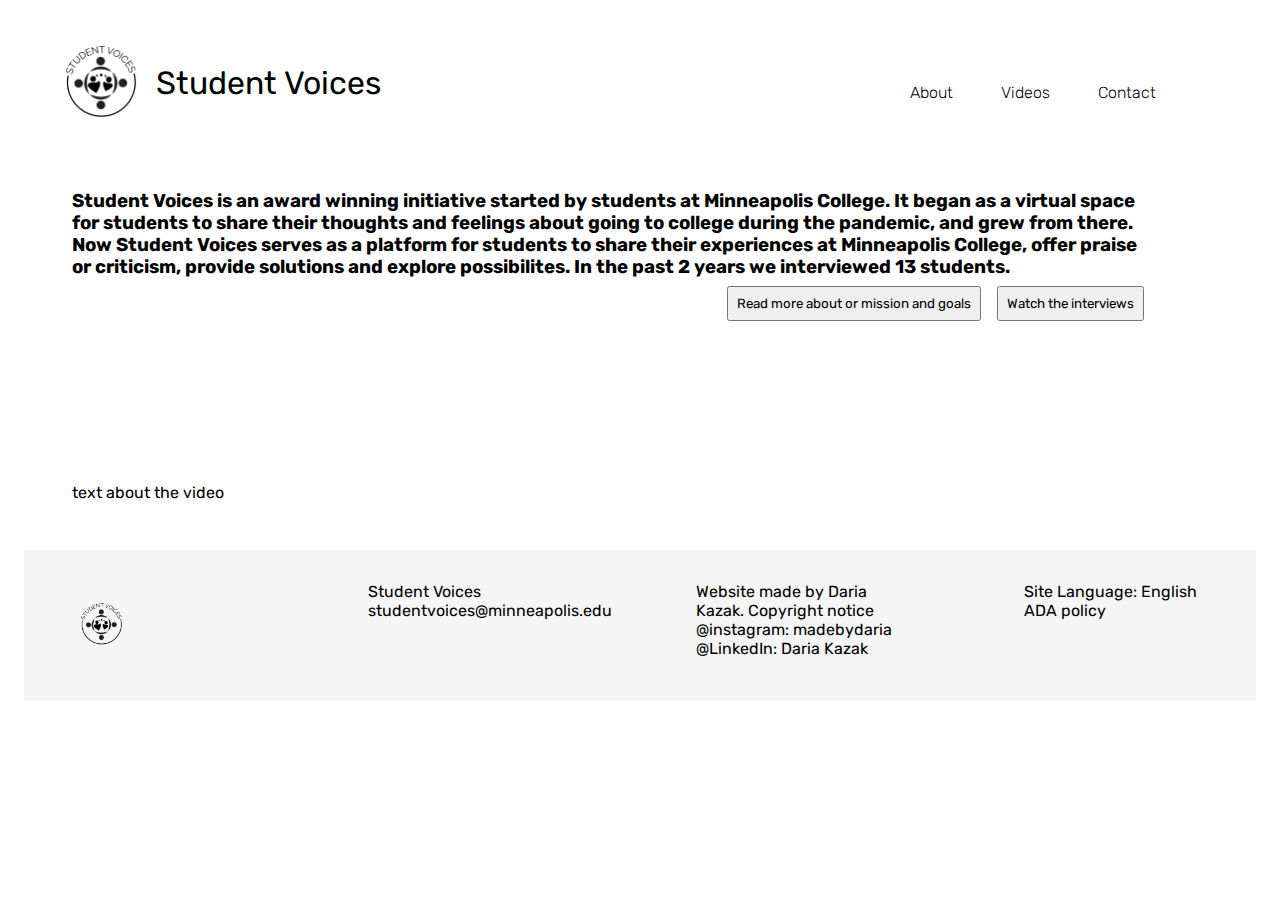
<file: index.html>
<!DOCTYPE html>
<html lang="en">
<head>
    <meta charset="UTF-8">
    <meta http-equiv="X-UA-Compatible" content="IE=edge">
    <meta name="viewport" content="width=device-width, initial-scale=1.0">
    <link rel="stylesheet" type="text/css" href="stylesheets/style.css" />
    <title>Student Voices</title>
    <link rel="preconnect" href="https://fonts.googleapis.com">
    <link rel="preconnect" href="https://fonts.gstatic.com" crossorigin>
    <link href="https://fonts.googleapis.com/css2?family=Rubik:wght@300&display=swap" rel="stylesheet"> 
</head>
<body>
    <div id="root">
        <header class="top_navigation">
            <span class="container">
                <span class="banner">
                    <span class = "logo_header">
                        <a id = "logo_link" href ="#"><img class="sv_logo" src="assets/logo.png"></a>
                    </span>
                    <span class="text_name">
                        <p href="#">Student Voices</p>
                    </span>
                </span>
                
                <nav class="primary_nav_wrap">
                    <ul class="main_menu">
                        <li><a href = "about.html">About</a></li>
                        <li><a href ="videos.html">Videos</a></li>
                        <li><a href = "contact.html">Contact</a></li>
                    </ul>
                </nav>
            </span>
        </header>

        <main>
            <section class="landing_page_wrap">
                <div>
                    <p>
                        <h3>
                            Student Voices is an award winning initiative started by students at Minneapolis College. It began as a virtual space for students to share their thoughts and feelings about going to college during the pandemic, and grew from there. Now Student Voices serves as a platform for students to share their experiences at Minneapolis College, offer praise or criticism, provide solutions and explore possibilites. In the past 2 years we interviewed 13 students. 
                        </h3>
                    </p>
                </div>
                <div class = "landing_main_buttons_wrap">
                    <ul class="landing_main_buttons_list">
                        <li><button>Read more about or mission and goals</button></li>
                        <li><button>Watch the interviews</button></li>
                    </ul>
                    
                </div>
                <section>
                    <div>
                        <video></video>
                    </div>
                
                    <sidebar>
                        <p>text about the video</p>
                    </sidebar>
                </section>
            </section>

        </main>

        <footer class="footer_whole">
            <div class="footer_wrap">
                <div class = "logo_footer">
                    <img class="sv_logo" src = "assets/logo.png" alt ="Student Voices Logo">
                </div>
                <div class="contact">
                    <p>Student Voices <br>
                    studentvoices@minneapolis.edu </p>
                </div>
                <div class="website_made_by_footer">
                    <p>Website made by Daria Kazak. Copyright notice<br>
                    @instagram: madebydaria<br>
                    @LinkedIn: Daria Kazak</p>
                </div>
                <div class="legal">
                    <p>Site Language: English</p>
                    <p>ADA policy</p>
                </div>
            </div>
        </footer>
    </div>
</body>
</html>
</file>
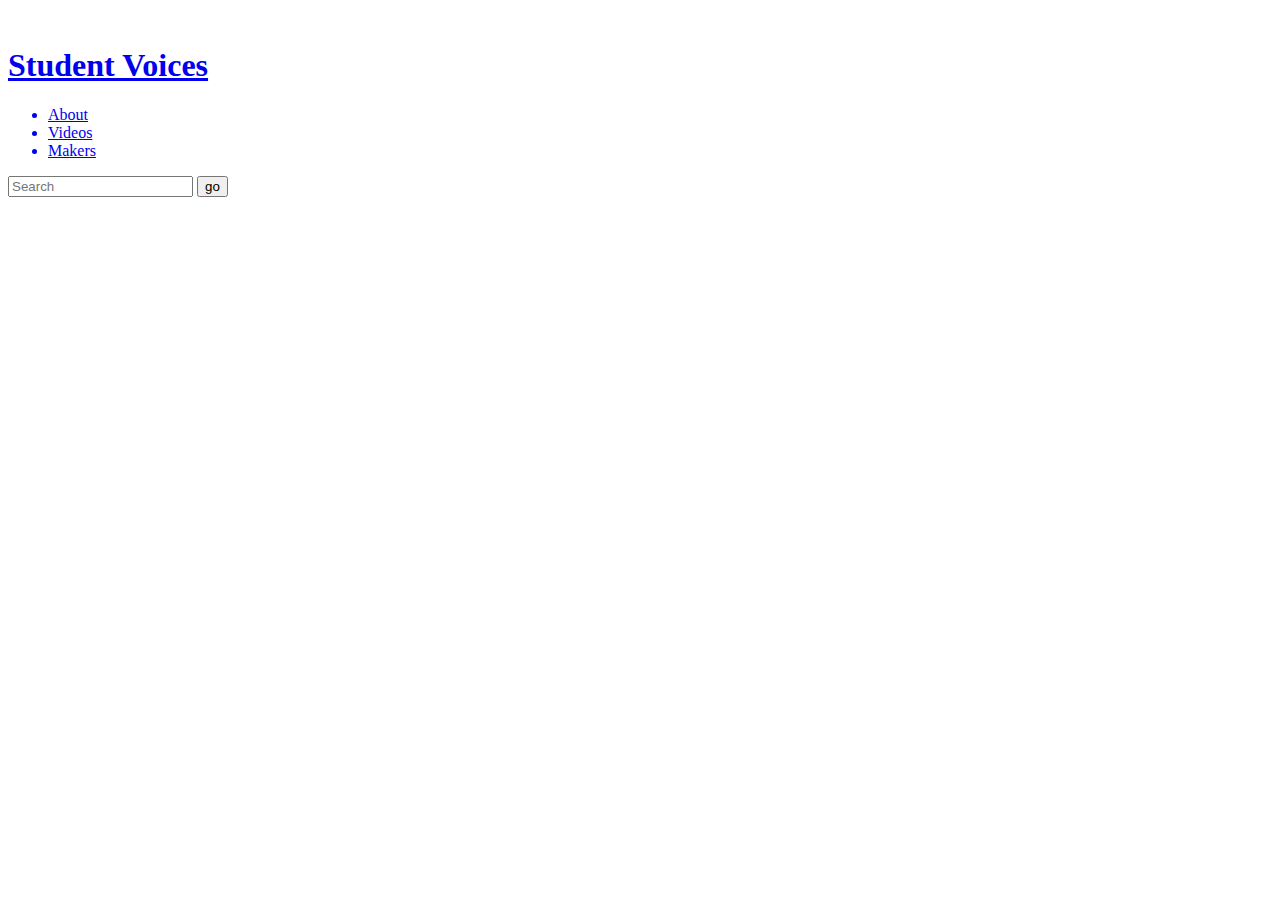
<file: videos.html>
<!DOCTYPE html>
<html lang="en">
<head>
    <meta charset="UTF-8">
    <meta http-equiv="X-UA-Compatible" content="IE=edge">
    <meta name="viewport" content="width=device-width, initial-scale=1.0">
    <title>Videos</title>
</head>
<body>
    <header>
        <a href = "index.html"><img>
        <h1>Student Voices</h1> </a>
        <nav>
            <ul>
                <a href = "about.html"><li>About</li></a>
                <a href = "#"><li>Videos</li></a>
                <a href = "makers.html"><li>Makers</li></a>
            </ul>
        </nav>
    </header>
    <main>
        <form>
            <input type ="search" name = "q" placeholder = "Search" />
            <input type = "submit" value = "go"/>
        </form>
    </main>
</body>
</html>
</file>
<file: stylesheets/style.css>
* {
    box-sizing: border-box;
    padding: 0;
    margin: 0;
    font-family: 'Rubik', sans-serif;

}

#root{
    margin: 1.5rem;
}
.container{
    display: flex;
    align-items: center;
    flex-flow: row wrap;
    gap:.5rem;
    padding:0;
    /*position: -webkit-sticky; /*safari*/
    position: sticky;
}

.banner{
    display:contents;
}

.primary_nav_wrap{
    margin-left:auto;
    margin-right:30%;
}

.main_menu{
    display: inline-flex;
    list-style: none;
    position: absolute;
}

.text_name{
    font-size: xx-large;
}
.main_menu a{
    text-decoration: none;
    color:black;
    padding:1.5rem;
    font-weight: 100;
}

a:active, a:hover{
    background-color: whitesmoke;
    border-radius: 15%;
}

.sv_logo {
    width:100%;
}
.logo_header{
    width:6%;
    margin: 20px 10px 20px 40px;
}

.landing_page_wrap{
    margin: 1.5rem 5rem 1.5rem 1.5rem;
    padding: 1.5rem;
    display: flex;
    flex-direction: column;
}

.landing_main_buttons_wrap{
    margin-left:auto;
}

.landing_main_buttons_list{
    display: inline-flex;
    list-style: none;
}

.landing_main_buttons_list li{
    padding:0.5rem;
}

.landing_main_buttons_list li button{
    padding:0.5rem;
}

.logo_footer{
    width:20%;
    margin: 20px 10px 20px 40px;
}

.footer_whole{
    background-color: whitesmoke;
    padding: 2rem 1rem;
    position: relative;
}

.footer_wrap{
    display: grid;
    gap: 7rem;
    grid-template-areas:
    "logo  contact  madeby  legal";
    grid-template-columns:  repeat(4,minmax(0,1fr));
}
</file>
